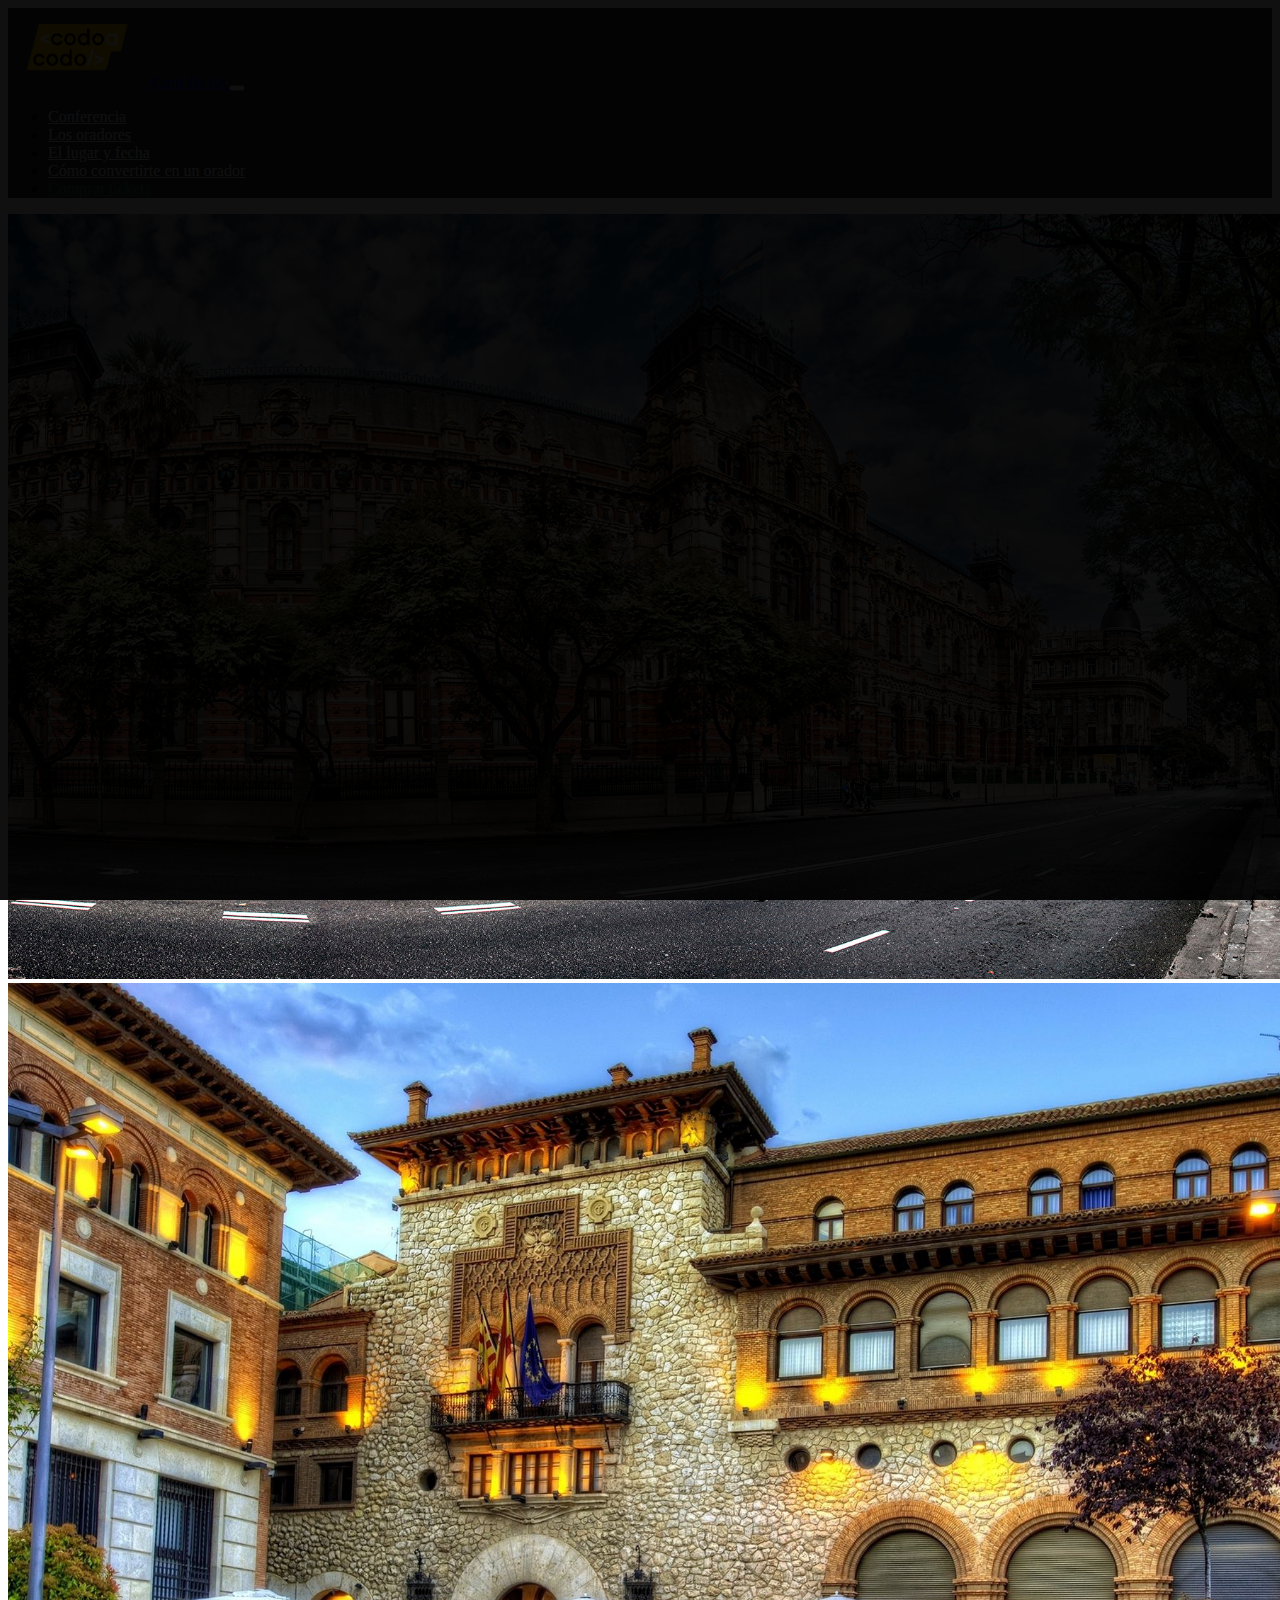
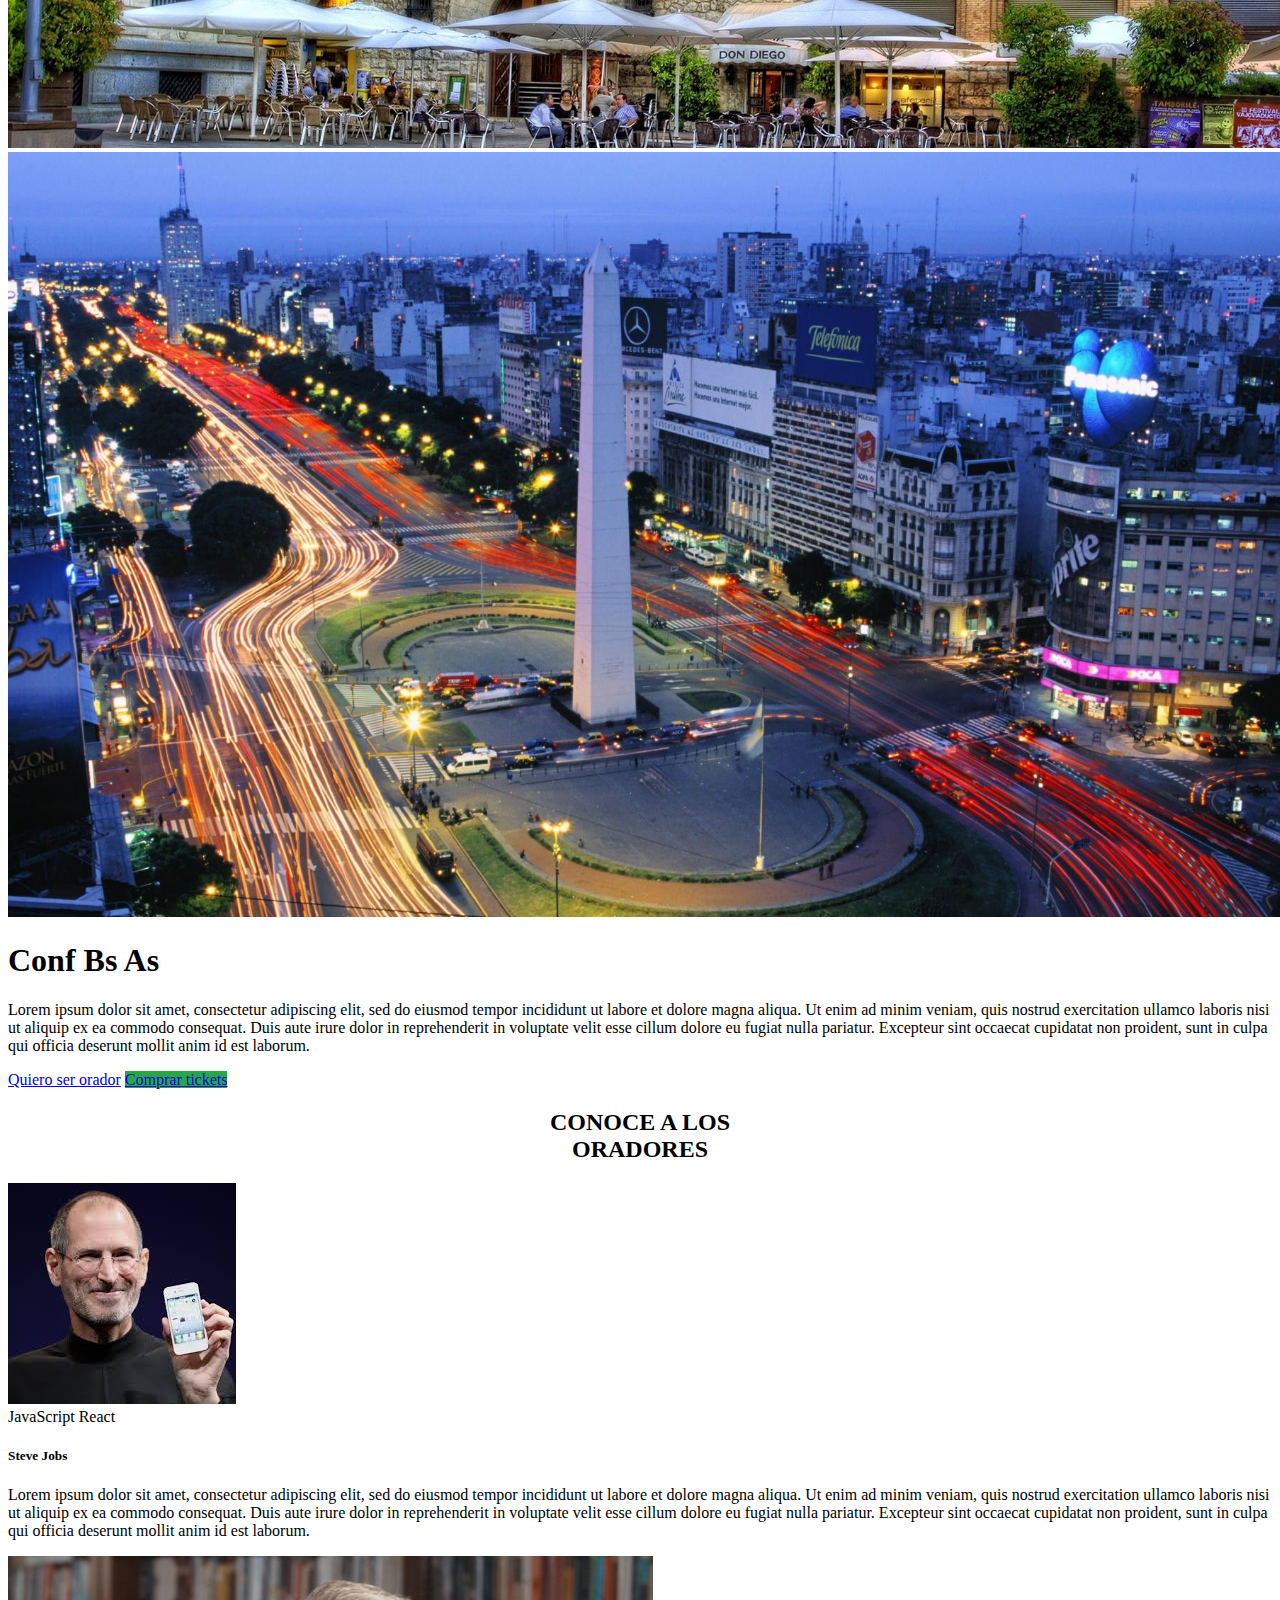
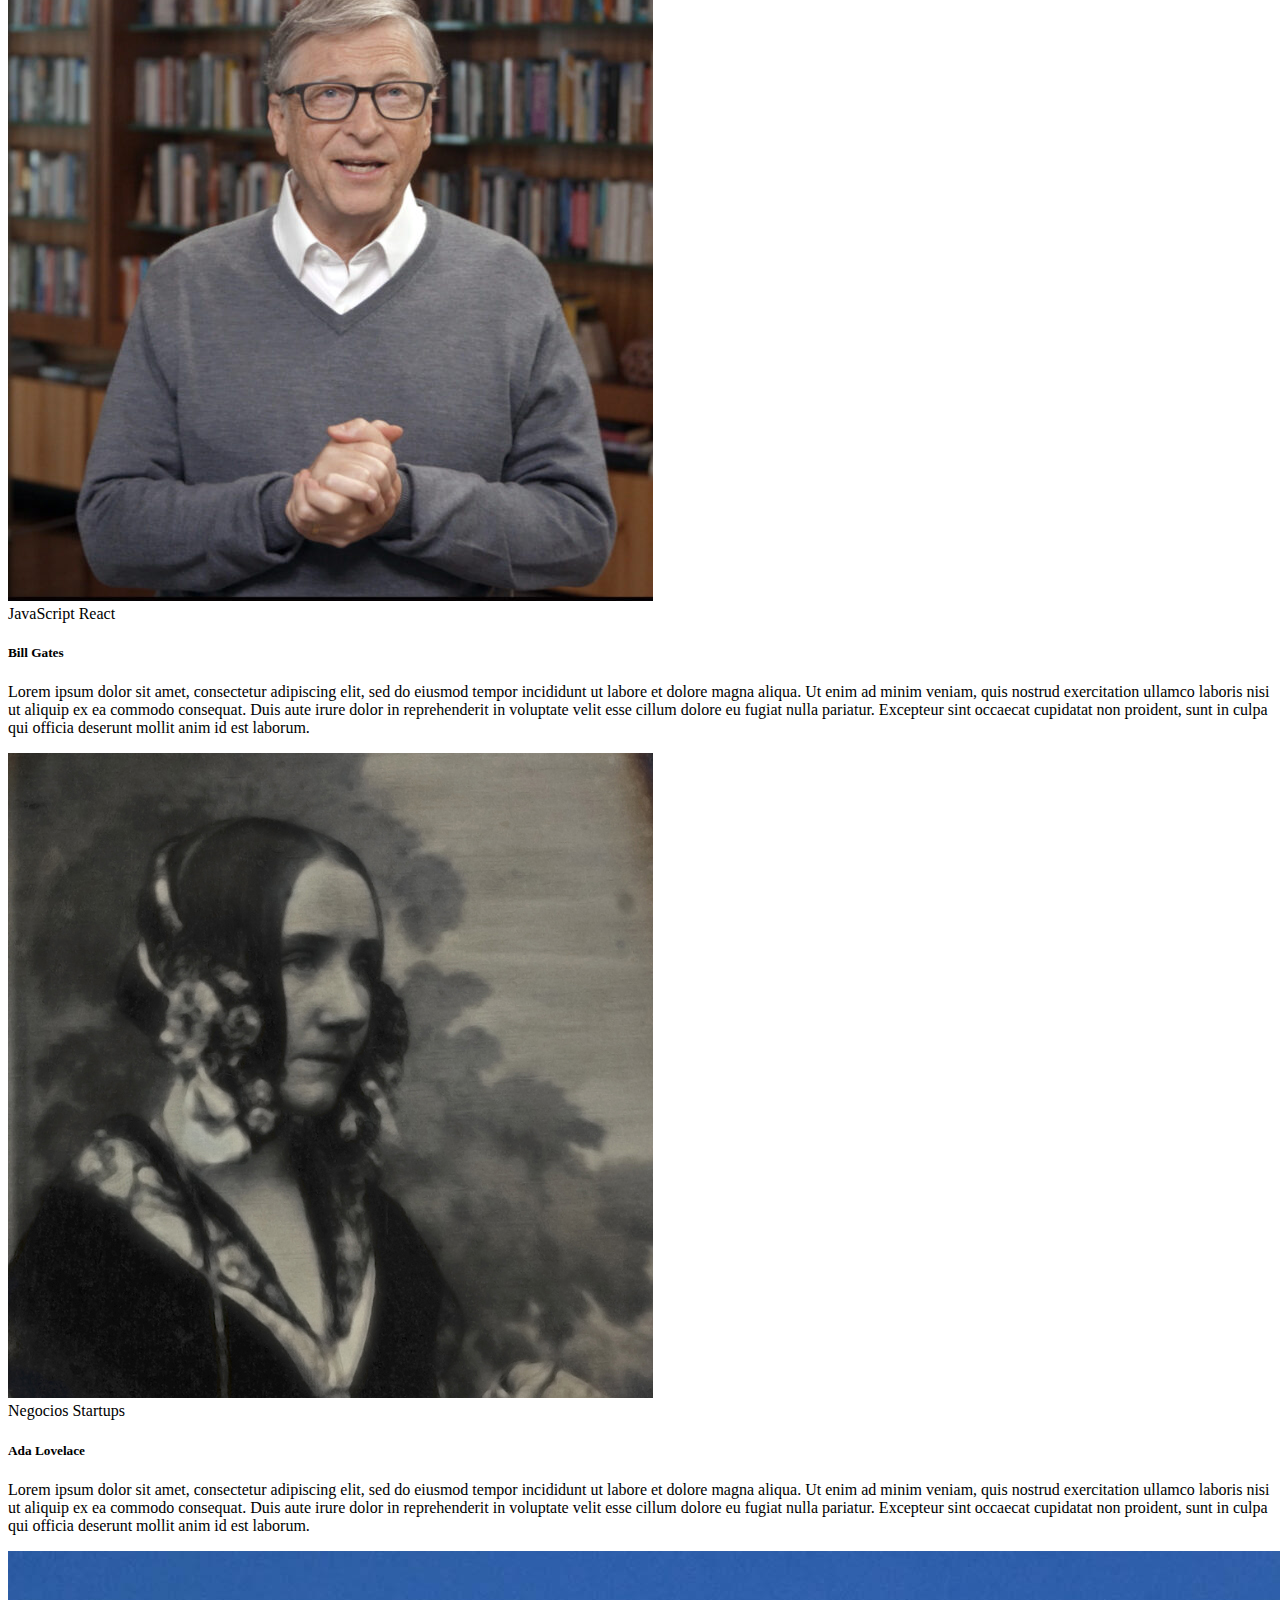
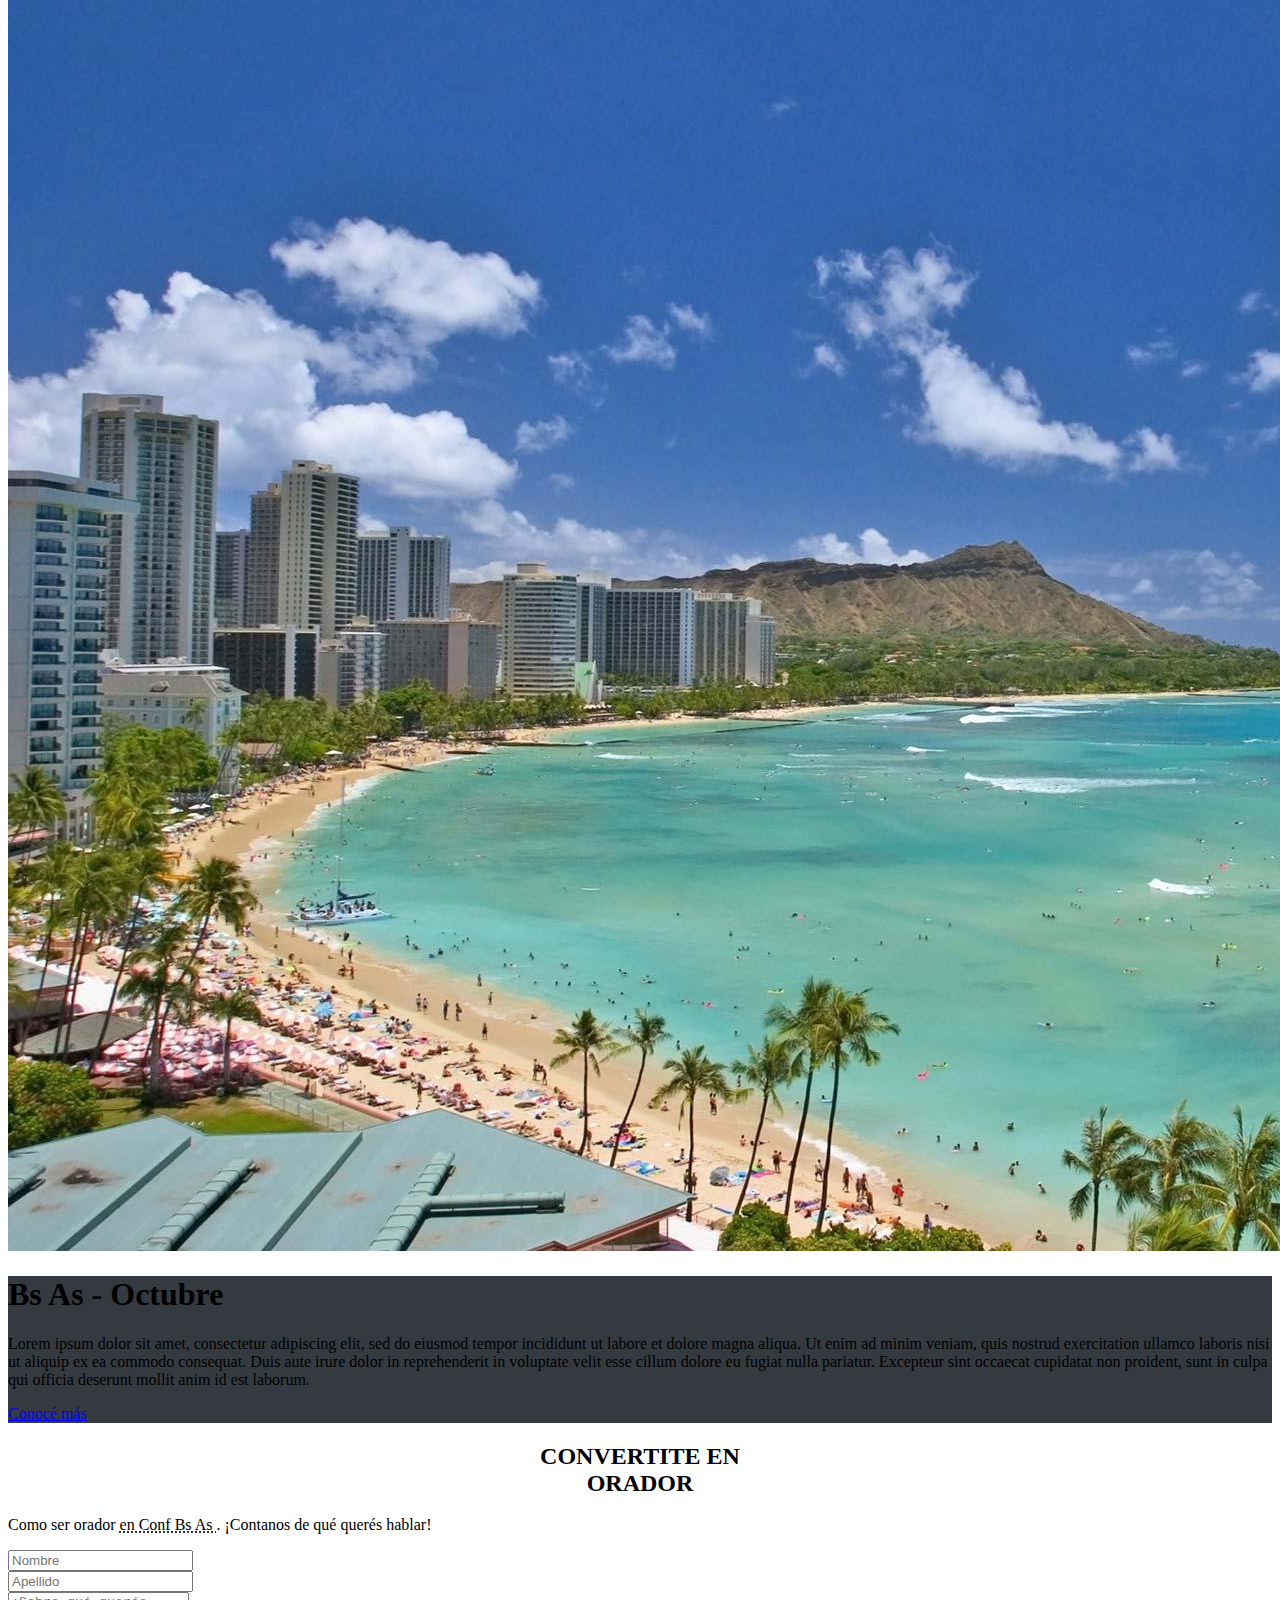
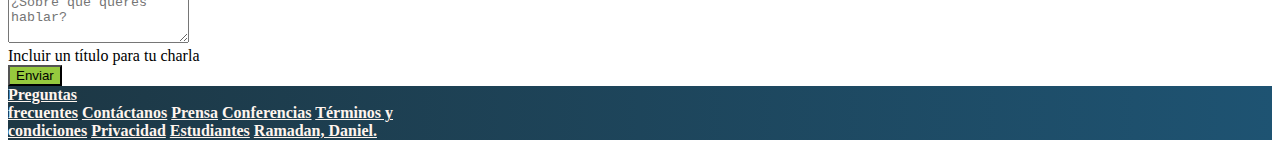
<file: RAMADAN_INTEGRADOR/index.html>
<!DOCTYPE html>

<html lang="es">

<head>

  <meta charset="UTF-8">

  <meta http-equiv="X-UA-Compatible" content="IE=edge">

  <meta name="viewport" content="width=device-width, initial-scale=1.0">

  <link href="https://cdn.jsdelivr.net/npm/bootstrap@5.1.1/dist/css/bootstrap.min.css" rel="stylesheet" integrity="sha384-F3w7mX95PdgyTmZZMECAngseQB83DfGTowi0iMjiWaeVhAn4FJkqJByhZMI3AhiU" crossorigin="anonymous">

  <link rel="stylesheet" href="css/style.css">

  <title>Integrador - Ramadan, Daniel </title>

</head>

<body>



  <nav class="navbar navbar-expand-xl navbar-dark gray-background">

    <div class="container-fluid col-lg-11">

      <a class="navbar-brand" href="#">

        <img src="img/codoacodo.png" height="80px" alt="logo codo a codo">

        <span>Conf Bs As</span>

      </a>



      <button class="navbar-toggler" type="button" data-bs-toggle="collapse" data-bs-target="#myNavbar" aria-controls="myNavbar" aria-expanded="false" aria-label="Toggle navigation">

        <span class="navbar-toggler-icon"></span>

      </button>



      <div class="collapse navbar-collapse" id="myNavbar">

        <ul class="nav navbar-nav ms-auto w-100 justify-content-end">

          <li class="nav-item">

            <a class="nav-link active" aria-current="page" href="/">Conferencia</a>

          </li>

          <li class="nav-item">

            <a class="nav-link" href="#speakers">Los oradores</a>

          </li>

          <li class="nav-item">

            <a class="nav-link" href="#venue">El lugar y fecha</a>

          </li>

          <li class="nav-item">

            <a class="nav-link" href="#speak">Cómo convertirte en un orador</a>

          </li>

          <li class="nav-item">

            <a class="nav-link green-text" href="#">Comprar tickets</a>

          </li>

        </ul>

      </div>

    </div>

  </nav>



  <main>

    

    <!-- Info conferencia -->

    <section id="carouselExampleCaptions" class="carousel slide" data-bs-ride="carousel">

      <div class="carousel-inner">



        <div class="carousel-item dark-overlay active" data-bs-interval="5000">

          <img src="img/ba1.jpg" class="d-block cover-view" alt="foto de buenos aires">

        </div>

        <div class="carousel-item dark-overlay" data-bs-interval="5000">

          <img src="img/ba2.jpg" class="d-block cover-view" alt="foto de buenos aires">

        </div>

        <div class="carousel-item dark-overlay" data-bs-interval="5000">

          <img src="img/ba3.jpg" class="d-block cover-view" alt="foto de buenos aires">

        </div>

        

        <div class="row carousel-caption text-end">

          <div class="col-lg-6"></div>

          <div class="col-lg-6 col-md-12">

            <h1>Conf Bs As</h1>

            <p>Lorem ipsum dolor sit amet, consectetur adipiscing elit, sed do eiusmod tempor incididunt ut labore et dolore magna aliqua. Ut enim ad minim veniam, quis nostrud exercitation ullamco laboris nisi ut aliquip ex ea commodo consequat. Duis aute irure dolor in reprehenderit in voluptate velit esse cillum dolore eu fugiat nulla pariatur. Excepteur sint occaecat cupidatat non proident, sunt in culpa qui officia deserunt mollit anim id est laborum.</p>

            <a class="btn btn-outline-light" href="#" role="button">Quiero ser orador</a>

            <a class="btn text-white green-background" href="#" role="button">Comprar tickets</a>

          </div>

        </div>

      </div>

    </section>



    <!-- Oradores -->

    <section class="container my-4" id="speakers">

      <div class="section-title">

        <h2><span>Conoce a los </span><br>

        Oradores</h2>

      </div>



      <div class="row row-cols-1 row-cols-md-3 g-4">

        <div class="col">

          <div class="card h-100">

            <img src="img/steve.jpg" class="card-img-top" alt="...">

            <div class="card-body">

              <span class="badge bg-warning text-dark">JavaScript</span>

              <span class="badge bg-primary">React</span>

              <h5 class="card-title boldish">Steve Jobs</h5>

              <p class="card-text">Lorem ipsum dolor sit amet, consectetur adipiscing elit, sed do eiusmod tempor incididunt ut labore et dolore magna aliqua. Ut enim ad minim veniam, quis nostrud exercitation ullamco laboris nisi ut aliquip ex ea commodo consequat. Duis aute irure dolor in reprehenderit in voluptate velit esse cillum dolore eu fugiat nulla pariatur. Excepteur sint occaecat cupidatat non proident, sunt in culpa qui officia deserunt mollit anim id est laborum.</p>

            </div>

          </div>

        </div>

        <div class="col">

          <div class="card h-100">

            <img src="img/bill.jpg" class="card-img-top" alt="...">

            <div class="card-body">

              <span class="badge bg-warning text-dark">JavaScript</span>

              <span class="badge bg-primary">React</span>

              <h5 class="card-title boldish">Bill Gates</h5>

              <p class="card-text">Lorem ipsum dolor sit amet, consectetur adipiscing elit, sed do eiusmod tempor incididunt ut labore et dolore magna aliqua. Ut enim ad minim veniam, quis nostrud exercitation ullamco laboris nisi ut aliquip ex ea commodo consequat. Duis aute irure dolor in reprehenderit in voluptate velit esse cillum dolore eu fugiat nulla pariatur. Excepteur sint occaecat cupidatat non proident, sunt in culpa qui officia deserunt mollit anim id est laborum.</p>

            </div>

          </div>

        </div>

        <div class="col">

          <div class="card h-100">

            <img src="img/ada.jpeg" class="card-img-top" alt="...">

            <div class="card-body">

              <span class="badge bg-secondary">Negocios</span>

              <span class="badge bg-danger">Startups</span>

              <h5 class="card-title boldish">Ada Lovelace</h5>

              <p class="card-text">Lorem ipsum dolor sit amet, consectetur adipiscing elit, sed do eiusmod tempor incididunt ut labore et dolore magna aliqua. Ut enim ad minim veniam, quis nostrud exercitation ullamco laboris nisi ut aliquip ex ea commodo consequat. Duis aute irure dolor in reprehenderit in voluptate velit esse cillum dolore eu fugiat nulla pariatur. Excepteur sint occaecat cupidatat non proident, sunt in culpa qui officia deserunt mollit anim id est laborum.</p>

            </div>

          </div>

        </div>

      </div>

    </section>



    <!-- Lugar y fecha -->

    <section class="row g-0 my-4" id="venue">

      <div class="col-lg-6">

        <img class="w-100" src="img/honolulu.jpg" alt="foto de honolulu">

      </div>

      <div class="col-lg-6 text-white p-4 gray-background">

        <h1>Bs As - Octubre</h1>

        <p>Lorem ipsum dolor sit amet, consectetur adipiscing elit, sed do eiusmod tempor incididunt ut labore et dolore magna aliqua. Ut enim ad minim veniam, quis nostrud exercitation ullamco laboris nisi ut aliquip ex ea commodo consequat. Duis aute irure dolor in reprehenderit in voluptate velit esse cillum dolore eu fugiat nulla pariatur. Excepteur sint occaecat cupidatat non proident, sunt in culpa qui officia deserunt mollit anim id est laborum.</p>

        <a class="btn btn-outline-light" href="#" role="button">Conocé más</a>

      </div>

    </section>



    <!-- Ser orador -->

    <section class="my-4" id="speak">

      <div class="section-title">

        <h2><span>Convertite en </span><br>

        Orador</h2>

      </div>



      <form class="col-lg-6 col-md-12 m-auto px-4">

        <p>Como ser orador <span class="definition" title="Charla de 5 minutos, apoyada por 15 transparencias programadas para avanzar cada 15 segundos."> en Conf Bs As
 </span>. ¡Contanos de qué querés hablar!</p>



        <div class="row mb-3">

          <div class="col">

            <input type="text" class="form-control" placeholder="Nombre" aria-label="First name">

          </div>

          <div class="col">

            <input type="text" class="form-control" placeholder="Apellido" aria-label="Last name">

          </div>

        </div>

        <div class="mb-3">

          <textarea class="form-control" id="your-topic" rows="3" placeholder="¿Sobre qué querés hablar?" ></textarea>

          <div id="topic-help" class="form-text">Incluir un título para tu charla</div>

        </div>

        <div class="d-grid">

          <button type="submit" class="btn text-white lightgreen-background">Enviar</button>

        </div>

      </form>

    </section>



  </main>



  <footer class="navbar blue-gradient-bg">

    <nav class="container-fluid col-lg-10 text-center boldish">

      <a href="/" class="nav-link">Preguntas<br>frecuentes</a>

      <a href="/" class="nav-link">Contáctanos</a>

      <a href="/" class="nav-link">Prensa</a>

      <a href="/" class="nav-link">Conferencias</a>

      <a href="/" class="nav-link">Términos y<br>condiciones</a>

      <a href="/" class="nav-link">Privacidad</a>

      <a href="/" class="nav-link">Estudiantes</a>

      <a href="/" class="nav-link">Ramadan, Daniel.</a>

    </nav>

  </footer>



  <script src="https://cdn.jsdelivr.net/npm/bootstrap@5.1.1/dist/js/bootstrap.bundle.min.js" integrity="sha384-/bQdsTh/da6pkI1MST/rWKFNjaCP5gBSY4sEBT38Q/9RBh9AH40zEOg7Hlq2THRZ" crossorigin="anonymous"></script>

</body>

</html>
</file>
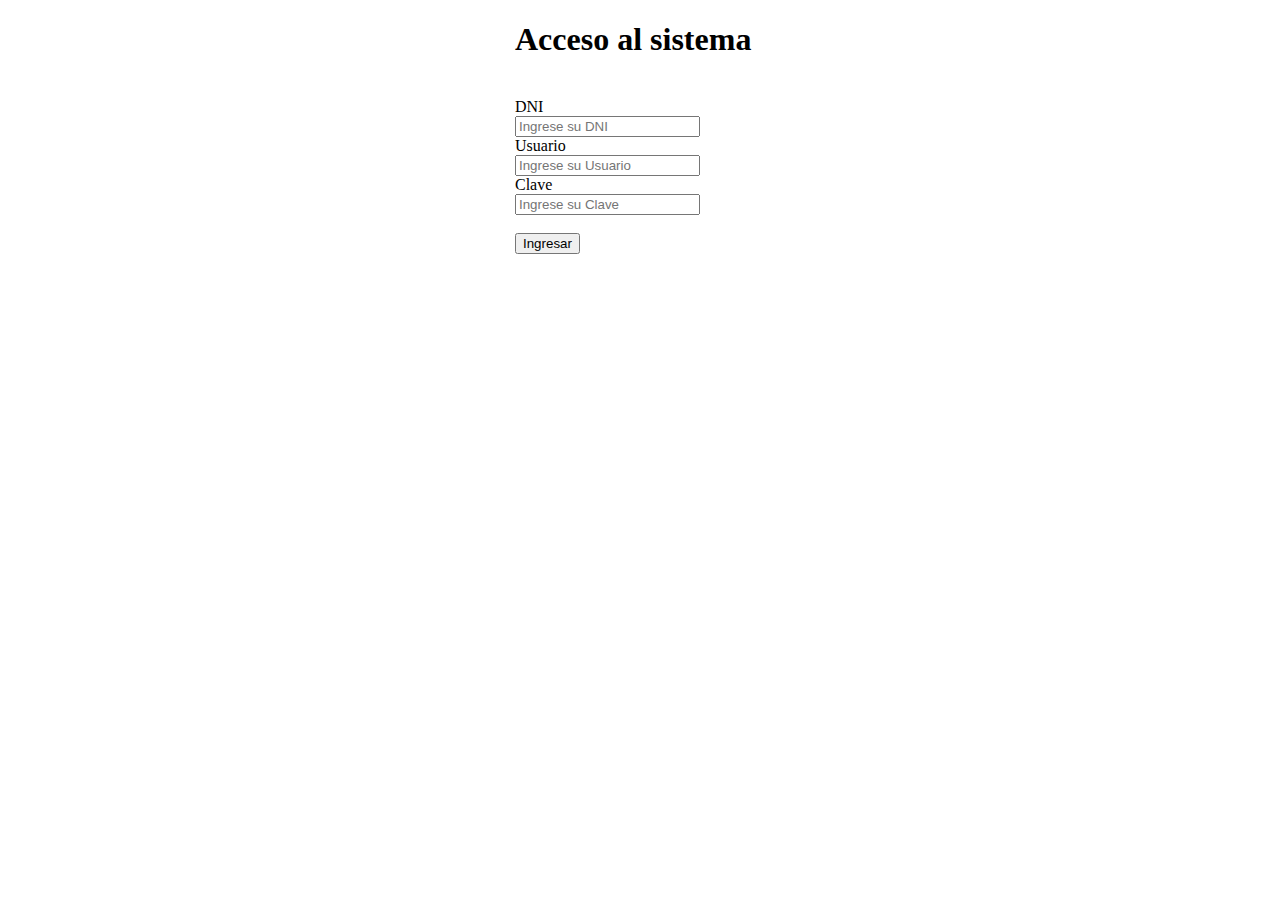
<file: Formulario.html>
<!DOCTYPE html>
<html lang="en">
<head>
    <meta charset="UTF-8">
    <meta http-equiv="X-UA-Compatible" content="IE=edge">
    <meta name="viewport" content="width=device-width, initial-scale=1.0">
    <title>Document</title>
</head>
<!-- Ejercicio Daniel Ramadan. -->
<style>
form { 
    margin: 0 auto; 
    width:250px;
    }
</style>
<body>
   
    <form>
        <h1>Acceso al sistema</h1>
        <br>
        <label for="DNI">DNI</label><br>
        <input type="text" id="DNI" name="DNI" placeholder="Ingrese su DNI"><br>
        <label for="Usuario">Usuario</label><br>
        <input type="text" id="Usuario" name="Usuario" placeholder="Ingrese su Usuario"><br>
        <label for="Clave">Clave</label><br>
        <input type="text" id="Clave" name="Clave" placeholder="Ingrese su Clave"><br><br>
        <input type="submit" value="Ingresar">
      </form> 

      
</body>
</html>
</file>
<file: RAMADAN_INTEGRADOR/css/style.css>
/* --------------- Style --------------- */.section-title {    text-transform: uppercase;    text-align: center;    font-weight: bold;}.section-title span {    font-size: 1.5rem;}.boldish {    font-weight: 550;}.definition {    text-decoration: underline dotted black;    cursor: help;}.gray-background {    background-color: #353a40;}.lightgreen-background {    background-color: #96c93e;}.blue-gradient-bg {    background-image: linear-gradient(to right, #1d3744 , #1e5372);}/* --------------- Menú--------------- */.green-text {    color: #2e8b44 !important;}.green-text:hover {    color: #29a744 !important;}/* ---------------Conferencia--------------- */.dark-overlay:after {    content:"";    display:block;    position:absolute;    top:0;    bottom:0;    left:0;    right:0;    background:#000;    opacity:0.6;}.cover-view {    width: 100vw;    height: 85vh;    object-fit: cover;}.carousel-caption {    right: 10% !important;    left: 10% !important;}.green-background {    background-color: #29a744 !important;}.green-background:hover {    background-color: #2e8b44 !important;}/* ---------------footer--------------- */.nav-link {    color: seashell;}.nav-link:hover {    color: #69bcec;}
</file>
